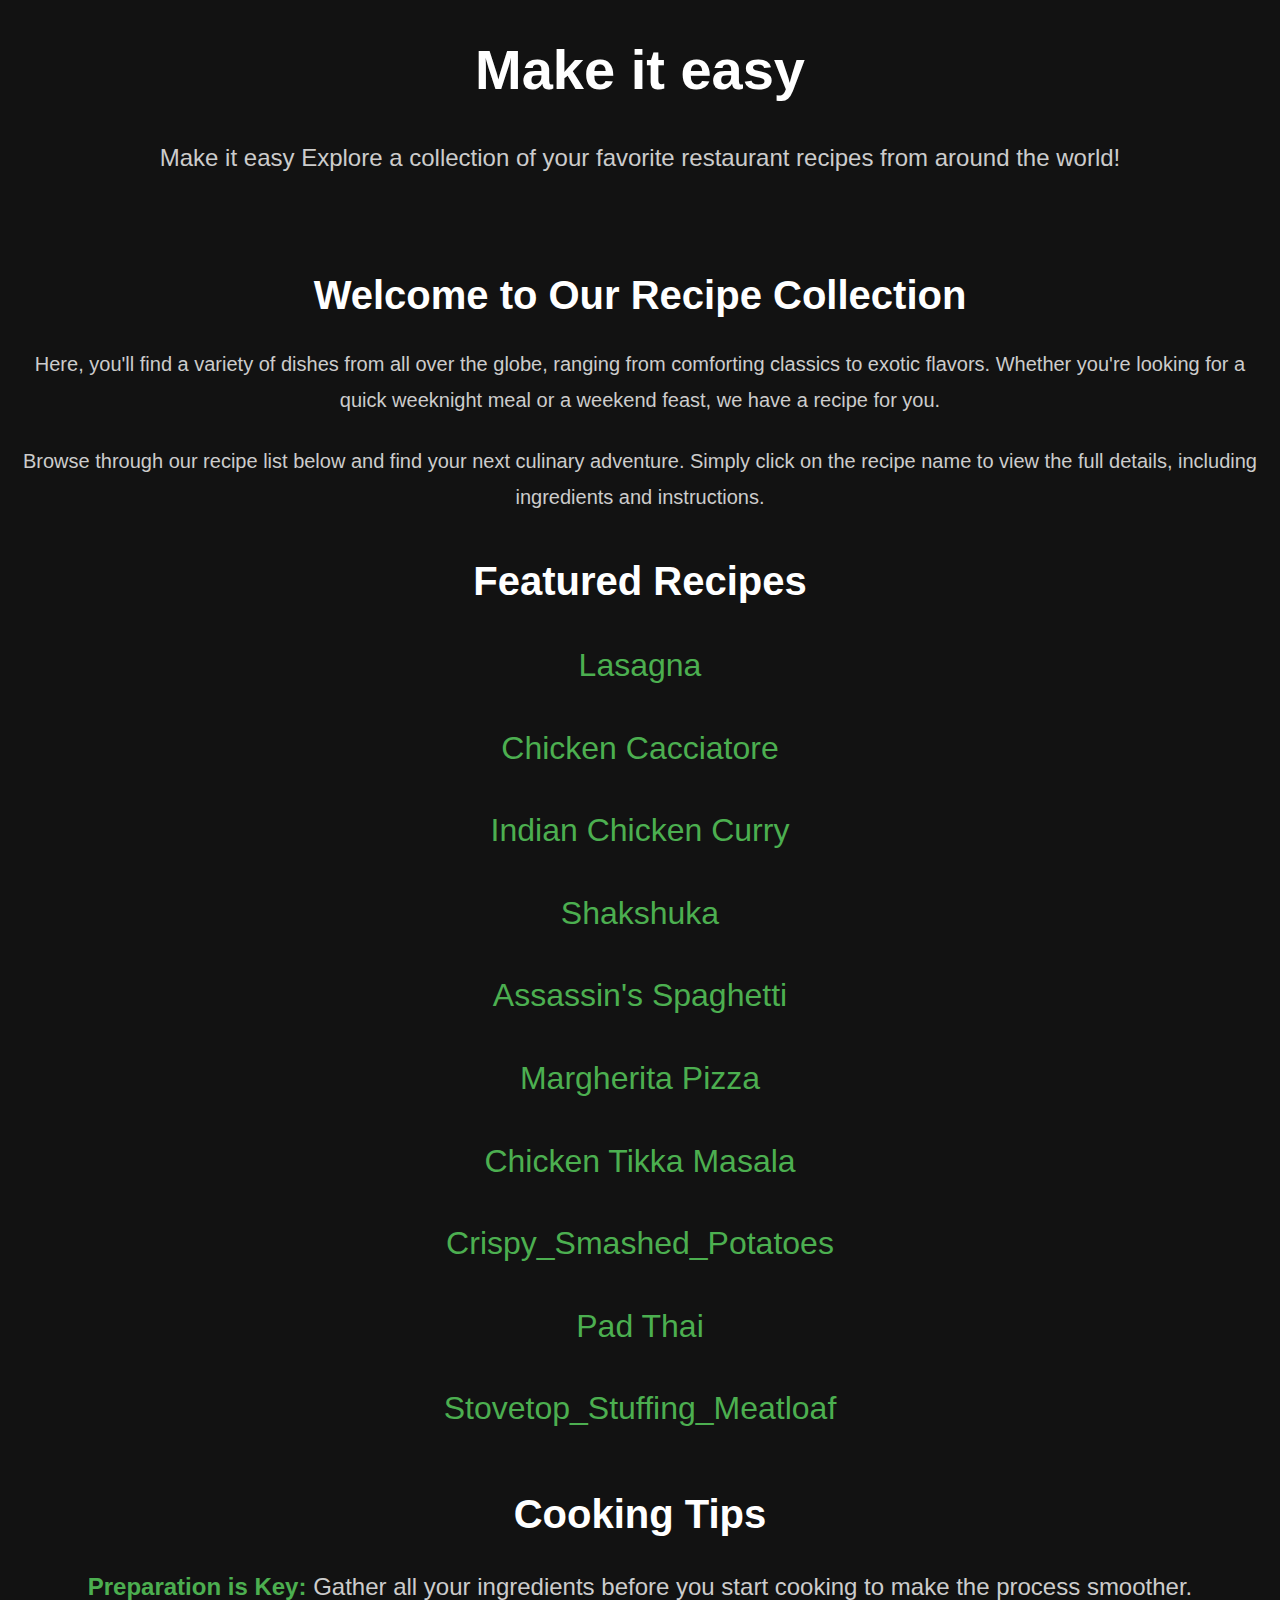
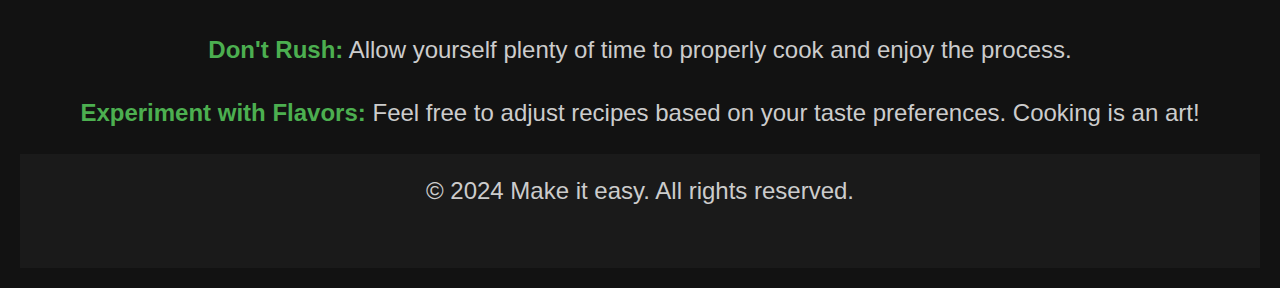
<file: Make-it-easy/index.html>
<!DOCTYPE html>
<html lang="en">
<head>
    <meta charset="UTF-8">
    <meta name="viewport" content="width=device-width, initial-scale=1.0">
    <meta name="description" content="A collection of delicious restaurant recipes">
    <title>Make it easy</title>
    <link rel="stylesheet" href="style.css">
</head>
<body>
    
    <header>
        <h1>Make it easy</h1>
        <p>Make it easy Explore a collection of your favorite restaurant recipes from around the world!</p>
    </header>


    <main>
        <section class="intro">
            <h2>Welcome to Our Recipe Collection</h2>
            <p>Here, you'll find a variety of dishes from all over the globe, ranging from comforting classics to exotic flavors. Whether you're looking for a quick weeknight meal or a weekend feast, we have a recipe for you.</p>
            <p>Browse through our recipe list below and find your next culinary adventure. Simply click on the recipe name to view the full details, including ingredients and instructions.</p>
        </section>

        <section class="recipe-list">
            <h2>Featured Recipes</h2>
            <ul>
                <li><a href="recipes/lasagna.html">Lasagna</a></li>
                <li><a href="recipes/chicken_cacciatore.html">Chicken Cacciatore</a></li>
                <li><a href="recipes/indian_chicken_curry.html">Indian Chicken Curry</a></li>
                <li><a href="recipes/shakshuka.html">Shakshuka</a></li>
                <li><a href="recipes/Spaghetti_all'Assassina.html">Assassin's Spaghetti</a></li>
                <li><a href="recipes/margherita_pizza.html">Margherita Pizza</a></li>
                <li><a href="recipes/chicken_tikka_masala.html">Chicken Tikka Masala</a></li>
                <li><a href="recipes/Crispy_Smashed_Potatoes.html">Crispy_Smashed_Potatoes</a></li>
                <li><a href="recipes/pad_thai.html">Pad Thai</a></li>
                <li><a href="recipes/Stovetop_Stuffing_Meatloaf.html">Stovetop_Stuffing_Meatloaf</a></li>
            </ul>
        </section>

        <section class="tips">
            <h2>Cooking Tips</h2>
            <ul>
                <li><strong>Preparation is Key:</strong> Gather all your ingredients before you start cooking to make the process smoother.</li>
                <li><strong>Don't Rush:</strong> Allow yourself plenty of time to properly cook and enjoy the process.</li>
                <li><strong>Experiment with Flavors:</strong> Feel free to adjust recipes based on your taste preferences. Cooking is an art!</li>
            </ul>
        </section>
    </main>

    <footer>
        <p>&copy; 2024 Make it easy. All rights reserved.</p>
    </footer>
</body>
</html>
</file>
<file: Make-it-easy/style.css>
* {
    margin: 0;
    padding: 0;
    box-sizing: border-box;
}

body {
    font-family: 'Arial', sans-serif;
    background-color: #121212;
    color: #e0e0e0;
    line-height: 1.8;
    padding: 20px;
    margin: 0;
    display: flex;
    flex-direction: column;
    min-height: 100vh;
}

img {
    display: block;
    margin-left: auto;
    margin-right: auto;
    width: 50%;
    margin-bottom: 30px; /* Increase space between image and text */
}

header {
    text-align: center;
    margin-bottom: 40px;
}

h1 {
    font-size: 3.5rem;
    color: #ffffff;
    margin-bottom: 15px;
}

p {
    font-size: 1.5rem;
    color: #ccc;
    text-align: center;
    margin-bottom: 40px;
}

main {
    flex-grow: 1;
    text-align: center;
}

.intro {
    margin-bottom: 30px;
}

.intro h2 {
    font-size: 2.5rem;
    color: #ffffff;
    margin-bottom: 15px;
}

.intro p {
    font-size: 1.25rem;
    color: #ccc;
    margin-bottom: 25px;
}

.recipe-list {
    margin-bottom: 40px;
}

.recipe-list h2 {
    font-size: 2.5rem;
    color: #ffffff;
    margin-bottom: 20px;
}

.recipe-list ul {
    list-style-type: none;
    padding: 0;
}

.recipe-list li {
    font-size: 2rem; /* Increased font size for list items */
    margin-bottom: 25px; /* Increased space between items */
}

.recipe-list li a {
    text-decoration: none;
    color: #4CAF50;
    transition: color 0.3s ease;
}

.recipe-list li a:hover {
    color: #81c784;
}

.tips {
    margin-top: 40px;
}

.tips h2 {
    font-size: 2.5rem;
    color: #ffffff;
    margin-bottom: 15px;
}

.tips ul {
    list-style-type: none;
    padding: 0;
}

.tips li {
    font-size: 1.5rem; /* Increased font size for tips */
    color: #ccc;
    margin-bottom: 20px; /* Increased space between tips */
}

.tips li strong {
    color: #4CAF50;
}

footer {
    text-align: center;
    font-size: 1rem;
    color: #888;
    padding: 15px 0;
    background-color: #1a1a1a;
    margin-top: auto;
}

@media (max-width: 768px) {
    body {
        padding: 15px;
    }

    h1 {
        font-size: 2.5rem;
    }

    p {
        font-size: 1.2rem;
    }

    .recipe-list li {
        font-size: 1.75rem; /* Slightly larger font size on smaller screens */
    }

    footer {
        font-size: 0.875rem;
    }
}
</file>
